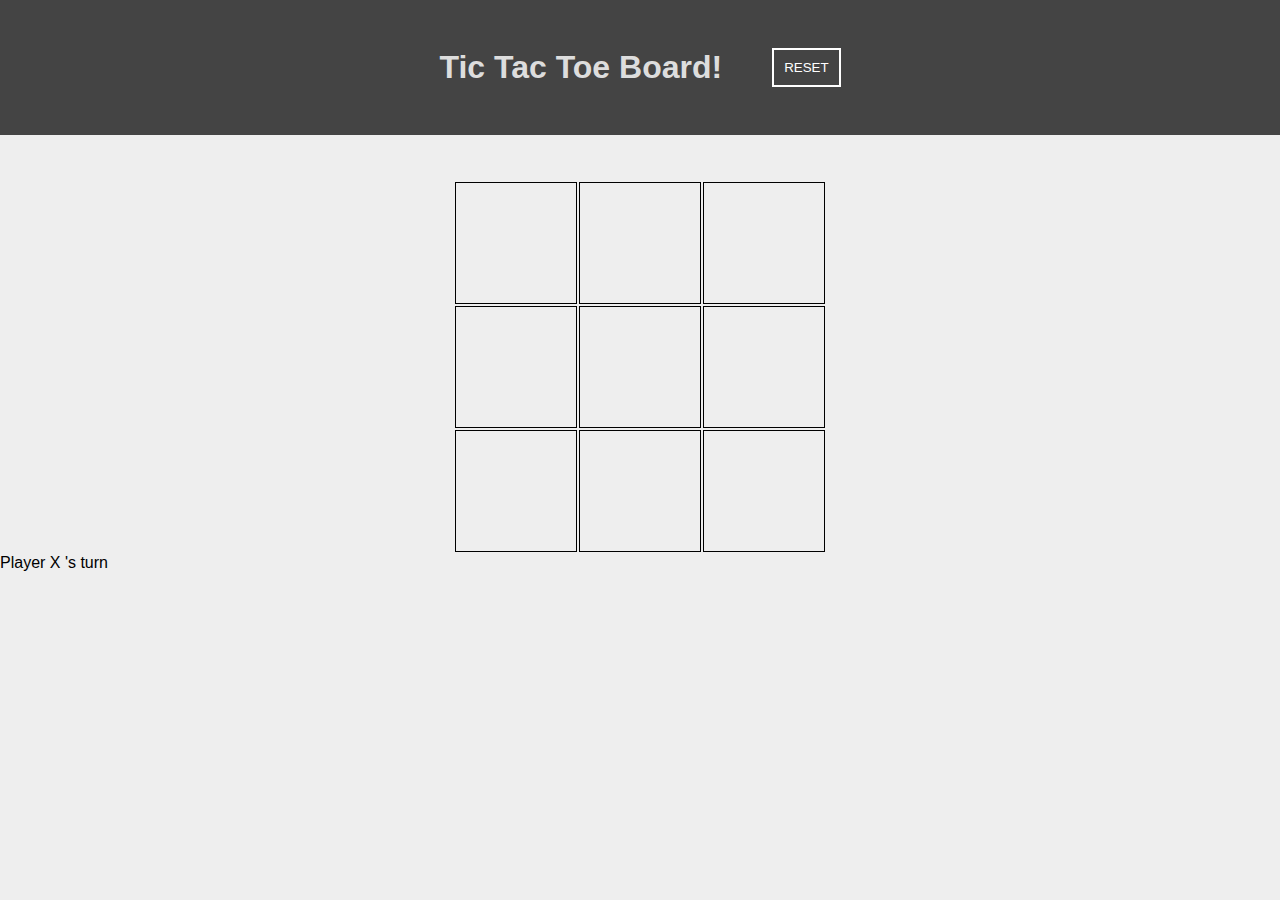
<file: Part1/index.html>
<!DOCTYPE html>
<html lang="en">

<head>
  <meta charset="UTF-8" />
  <meta name="viewport" content="width=device-width, initial-scale=1.0" />
  <title>Tic Tac Toe</title>
  <link rel="stylesheet" href="./index.css" />
</head>

<body>
  <nav>
    <h1>Tic Tac Toe Board!</h1>
    <button onclick="resetBoard()">RESET</button>
  </nav>
  <main>
    <table>
      <tr class="row">
        <td id="0" onclick="play(0)"></td>
        <td id="1" onclick="play(1)"></td>
        <td id="2" onclick="play(2)"></td>
      </tr>
      <tr class="row">
        <td id="3" onclick="play(3)"></td>
        <td id="4" onclick="play(4)"></td>
        <td id="5" onclick="play(5)"></td>
      </tr>
      <tr class="row">
        <td id="6" onclick="play(6)"></td>
        <td id="7" onclick="play(7)"></td>
        <td id="8" onclick="play(8)"></td>
      </tr>
    </table>
    <span>Player </span>
    <span id="player">X</span>
    <span>'s turn</span>
  </main>
  <script src="index.js"></script>
</body>

</html>
</file>
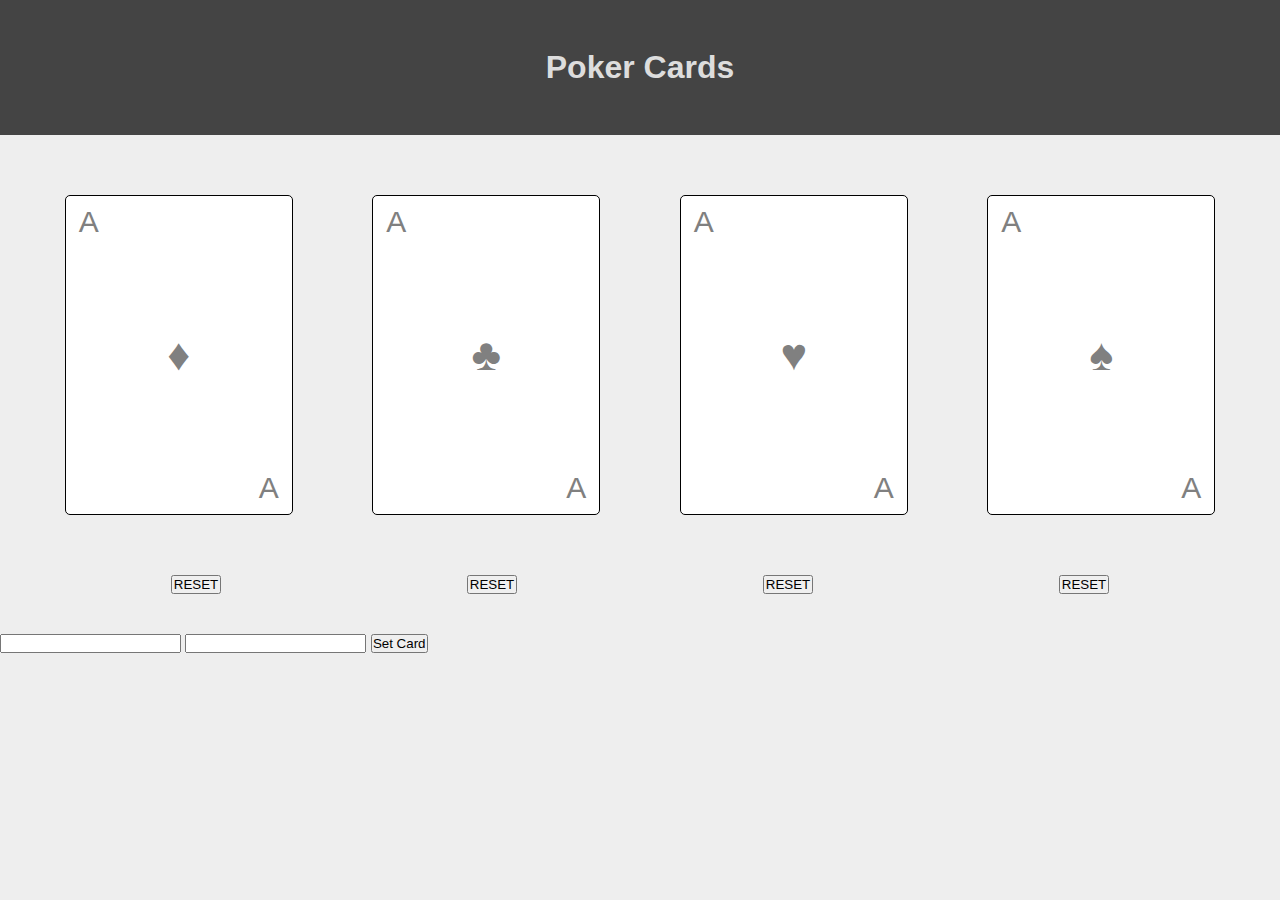
<file: Part2/index.html>
<!DOCTYPE html>
<html lang="en">
  <head>
    <meta charset="UTF-8" />
    <meta name="viewport" content="width=device-width, initial-scale=1.0" />
    <title>Styles</title>
    <link rel="stylesheet" href="./index.css" />
  </head>
<body>
  <header><h1>Poker Cards</h1></header>
    <main>
        <section id='diamonds'><span>A</span><span>♦</span><span>A</span></section>
        <section id='clubs'><span>A</span><span>♣</span><span>A</span></section>
        <section id='hearts'><span>A</span><span>♥</span><span>A</span></section>
        <section id='spades'><span>A</span><span>♠</span><span>A</span></section>
    </main>
    <span class='buttonSpanner'>
      <button id='diamondReset' onclick='diamondReset()'>RESET</button>
      <button id='clubsReset' onclick='clubsReset()'>RESET</button>
      <button id='heartsReset' onclick='heartsReset()'>RESET</button>
      <button id='spadesReset' onclick='spadesReset()'>RESET</button>
    </span>
    <input id='idGrabber'>
    <input id='styleGrabber'>
    <button id='butId' onclick='setCard()'>Set Card</button>
</body>
<script src='index.js'></script>
</html>
</file>
<file: Part1/index.css>
* {
    margin: 0;
    padding: 0;
    font-family: Arial, Helvetica, sans-serif;
  }

  nav {
      height: 15vh;
      background: #444;
      color: #DDD;
  }

  main {
      background: #EEE;
      height: 85vh;
  }

  table,
  section,
  nav {
      display: flex;
      justify-content: center;
      align-items: center;
  }

  table {
      padding-top: 5vh;
  }

.row td {
    height: 120px;
    width: 120px;
    border: 1px solid #000;
    text-align: center;
    font-size: 2em;
}

button{
    margin: 0 0 0 50px;
    background-color: transparent;
    color: white;
    border: solid 2px white;
    padding: 10px;
}
</file>
<file: Part2/index.css>
* {
  margin: 0;
  padding: 0;
  font-family: Arial, Helvetica, sans-serif;
}

body {
  background: #eee;
}

header {
  height: 15vh;
  background: #444;
  color: #ddd;
  display: flex;
  justify-content: center;
  align-items: center;
}

main {
  display: flex;
  justify-content: space-evenly;
  padding: 5vh 0;
  flex-wrap: wrap;
}

section {
  height: 300px;
  width: 200px;
  border: 1px solid #000;
  border-radius: 5px;
  display: flex;
  flex-direction: column;
  justify-content: space-between;
  background: #fff;
  color: grey;
  padding: 1vh 1vw;
  font-size: 30px;
  margin: 15px;
}

section span:nth-of-type(2) {
  margin: auto;
  font-size: 45px;
}

section span:nth-of-type(3) {
  margin-left: auto;
}

#container {
  height: 100px;
  width: 100px;
  border: 1px solid #000;
}

.buttonSpanner {
  display: flex;
  justify-content: space-evenly
}

.buttonSpanner button{
  margin: 0 75px 40px;;
  width: 50px;
}
</file>
